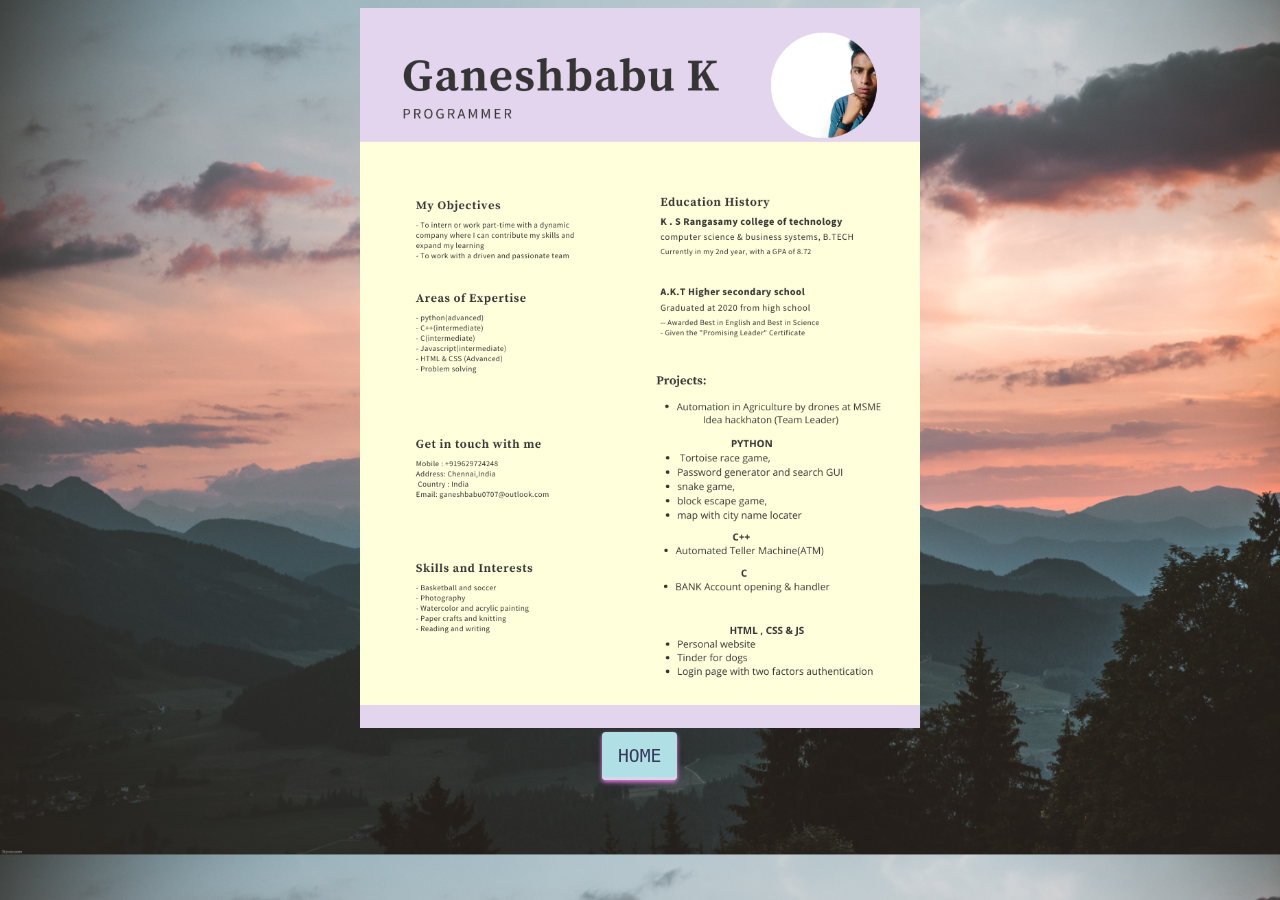
<file: resume.html>
<!doctype html>
<html lang="en">

<head>
    <meta charset="UTF-8">
     <meta name="viewport" content="width=device-width, initial-scale=1.0">
    <meta name="viewport"
          content="width=device-width, user-scalable=no, initial-scale=1.0, maximum-scale=1.0, minimum-scale=1.0">
    <meta http-equiv="X-UA-Compatible" content="ie=edge">
    <title>Document</title>
    <link rel="stylesheet" href="resume.css">

</head>
<body style="text-align:center;">
<script>
function myfunction(){
document.addEventListener('DOMContentLoaded',function(){
src="index.html";
}
}
</script>
<div  style="align-items: center;">
   <img  id="img" src="pictures/resume/resume.png" alt="resume">
    <a href="index.html">
        <div>
    <button  class="button_home">
HOME
</button>
            </div>
           </a>
</div>


</body>
</html>
</file>
<file: resume.css>
@media (min-width:600px){
           #img {
           width:35REM;
           height:45REM;

           }
        }
 @media (max-width:600px){
           #img {
           width:25REM;
           height:30REM;

           }
        }
body {
 background-image: url("pictures/bg7.jpg");
  background-size: cover;

}
a{
text-decoration:none;
}
.button_home {

  align-items: center;
  appearance: none;
  background-color: powderblue;
  border-radius: 4px;
  border-width: 0;
  box-shadow: violet 0 2px 4px,rgba(45, 35, 66, 0.3) 0 7px 13px -3px,#D6D6E7 0 -3px 0 inset;
  box-sizing: border-box;
  color: #36395A;
  cursor: pointer;
  display: inline-flex;
  font-family: "JetBrains Mono",monospace;
  height: 48px;
  justify-content: center;
  line-height: 1;
  list-style: none;
  overflow: hidden;
  padding-left: 16px;
  padding-right: 16px;
  position: relative;
  text-align: left;
  text-decoration: none;
  transition: box-shadow .15s,transform .15s;
  user-select: none;
  -webkit-user-select: none;
  touch-action: manipulation;
  white-space: nowrap;
  will-change: box-shadow,transform;
  font-size: 18px;
}

.button_home:focus {
  box-shadow: #D6D6E7 0 0 0 1.5px inset, rgba(45, 35, 66, 0.4) 0 2px 4px, rgba(45, 35, 66, 0.3) 0 7px 13px -3px, #D6D6E7 0 -3px 0 inset;
}

.button_home:hover {
  background-color:springgreen;
  box-shadow: rgba(45, 35, 66, 0.4) 0 4px 8px, rgba(45, 35, 66, 0.3) 0 7px 13px -3px, #D6D6E7 0 -3px 0 inset;
  transform: translateY(-2px);
}

.button_home:active {
  box-shadow: #D6D6E7 0 3px 7px inset;
  transform: translateY(2px);
}
</file>
